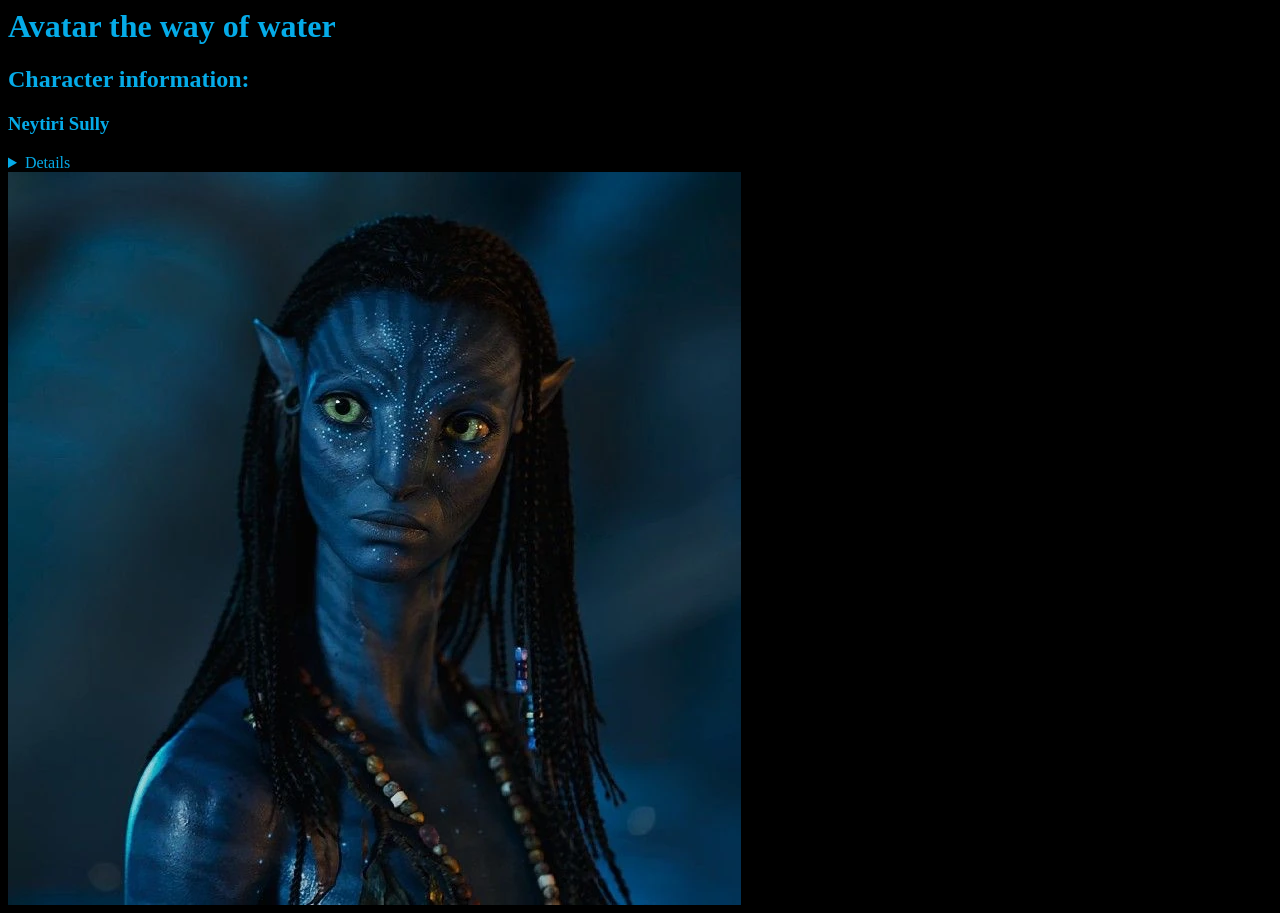
<file: index.html>
<html>
 
<head>
    <title> cognitusPage</title></head>
  <link rel="stylesheet" href="ava.css">
    <body>
 <h1> Avatar the way of water</h1>
 <h2>Character information:</h2>
    <h3>Neytiri Sully </h3>
    <details><p> Neytiri taskhem of omatikaya clan and Mother of Neteyam,lo'ak, kiri and tuk and mate of ex humN Jake Sully </p>
    <p>Actress: Zoe Saldanna</p>
    <p>Age: 34 years old </p>
    <p> Birth-year: 2136 </p>
    <p>actual- ubication:akawatu metkayina Village</p>
    </details>
    <img src="neytiri.webp" alt="neytiriavatar">
    </body>
   


</html>
</file>
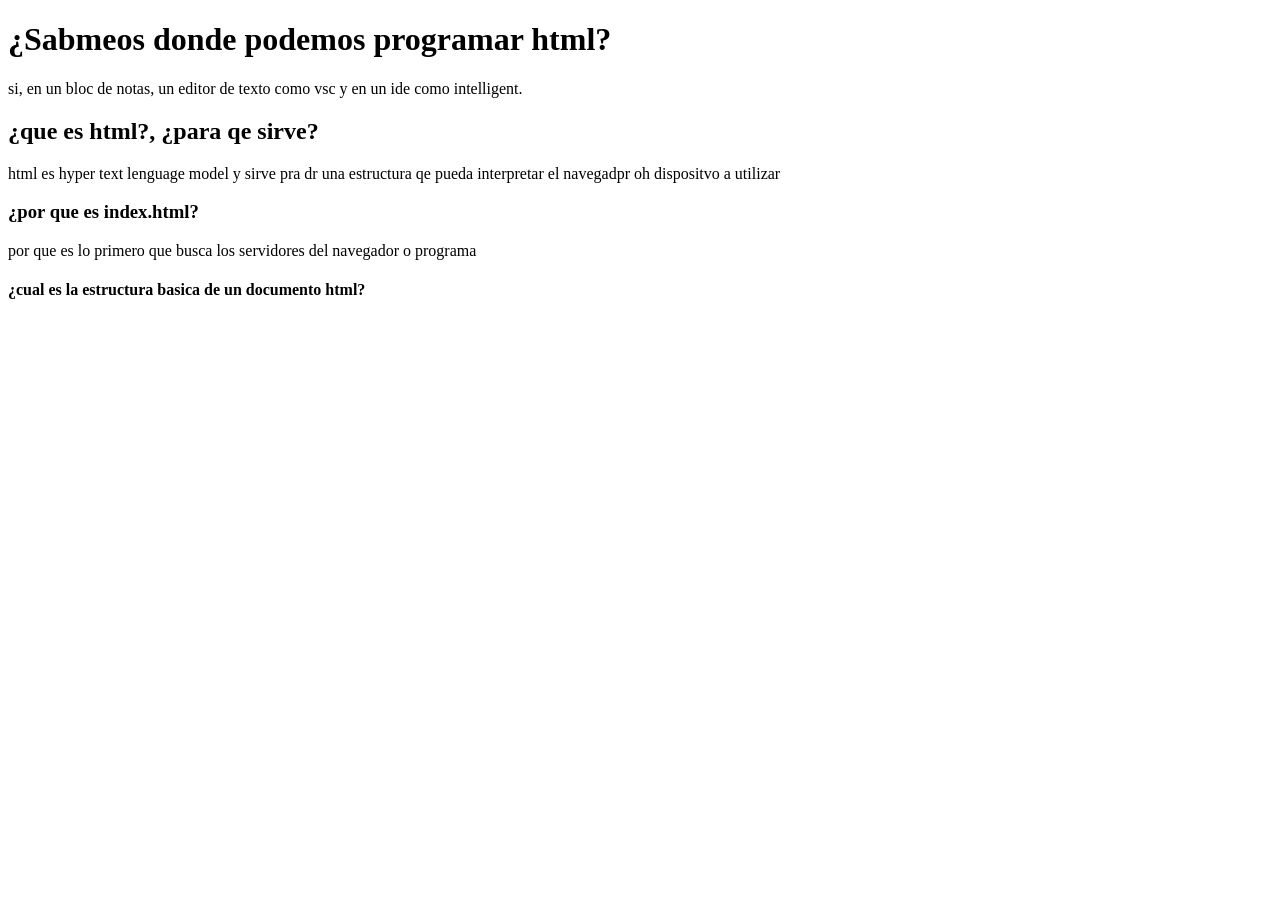
<file: actividad hoy/index.html>
<!DOCTYPE html>
<html lang="es">
<head>
    <meta charset="UTF-8">
    <meta name="viewport" content="width=device-width, initial-scale=1.0">
    <title>Document</title>
</head>
<body>
    <h1>¿Sabmeos donde podemos programar html?</h1>
    <p>si, en un bloc de notas, un editor de texto como vsc y  en un ide como intelligent.</p>

    <h2>¿que es html?, ¿para qe sirve?</h2>
    <p> html es hyper text lenguage model y sirve pra dr una estructura qe pueda interpretar el navegadpr oh dispositvo a utilizar </p>

    <h3> ¿por que es index.html?</h3>
    <p>por que es lo primero que busca los servidores del navegador o programa</p>

    <h4> ¿cual es la estructura basica de un documento html?</h4>
    <!DOCTYPE html>
    <html lang="en">
    <head>
        <meta charset="UTF-8">
        <meta name="viewport" content="width=device-width, initial-scale=1.0">
        <title>ejemplo paa pregunt</title>
    </head>
    <body>
        
    </body>
    </html>
</body>
</html>
</file>
<file: ava.css>
*{
    background-color:black;

}

h1,h2,h3 {

    color: #05abe8;
    font-family: serif;

}

details {
    color:#05abe8;
    font-family: serif;
}
</file>
